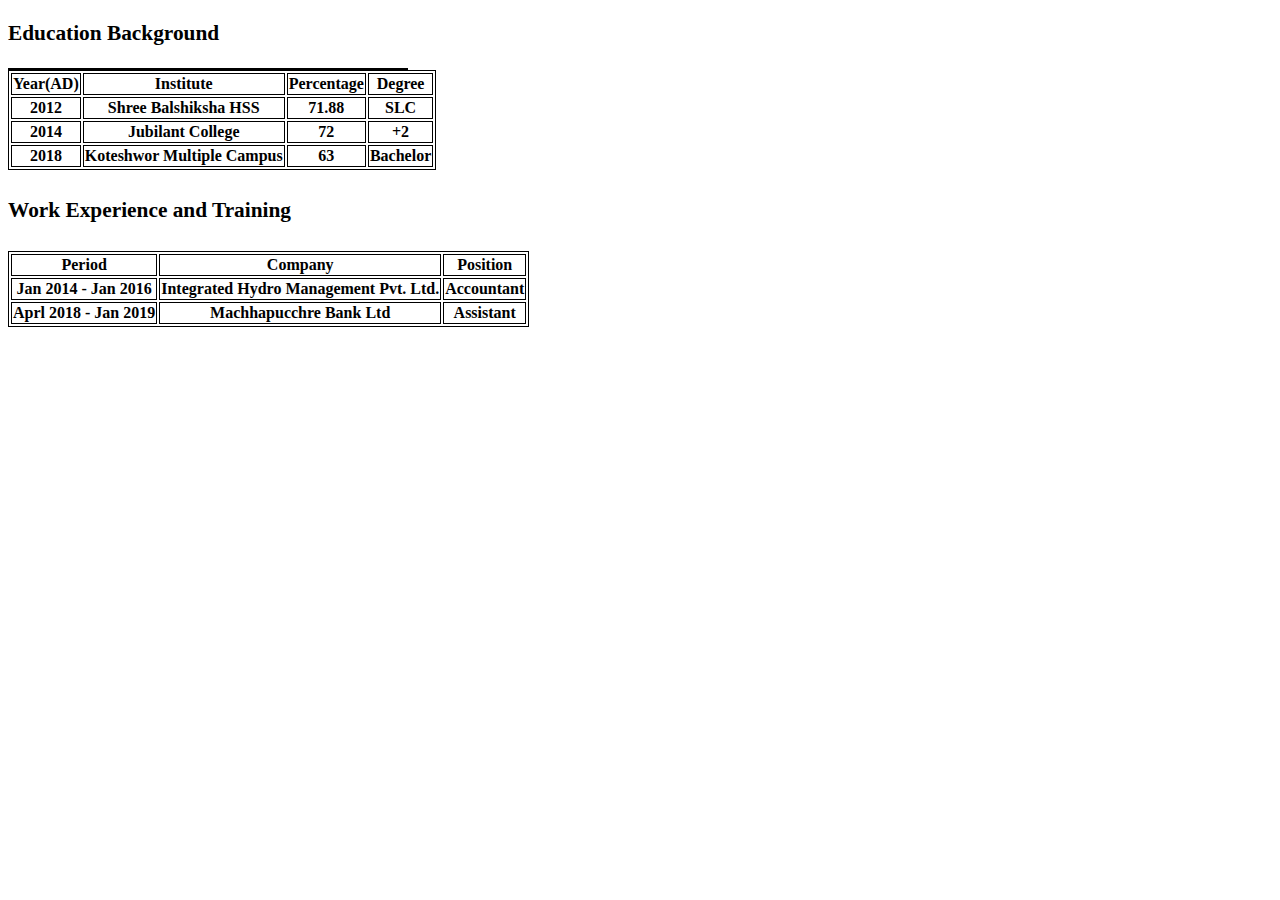
<file: aboutme.html>
<!DOCTYPE html>
<html>
	<head>
		<title>About Me</title>
	</head>

		<body>

	<table border="1" bgcolor="#FFE4B5" width="400" cellpadding="10" cellspacing="5">
<h3 style="color:Black; font-size:16pt">Education Background</h3>
<table>
<tr>
<th>Year(AD)</th>
<th>Institute</th>
<th>Percentage</th>
<th>Degree</th>
</tr>
<tr>
<th>2012</th>
<th>Shree Balshiksha HSS</th>
<th>71.88</th>
<th>SLC</th>
</tr>
<tr>
<th>2014</th>
<th>Jubilant College</th>
<th>72</th>
<th>+2</th>
</tr>
<tr>
<th>2018</th>
<th>Koteshwor Multiple Campus</th>
<th>63</th>
<th>Bachelor</th>
</tr>
	</tr>
</tr>
</table>
<h4 style="color:Black; font-size:16pt">Work Experience and Training</h4>
<p style="color:Black; font-size:12pt"
		<meta charset = "UTF-8" />
	<style type = "text/css">
	table, td, th {
	border: 1px solid black;
	}
	</style>
			<table>
		<tr>
			<th>Period</th>
			<th>Company</th>
			<th>Position</th>
		</tr>
		<tr>
			<th>Jan 2014 - Jan 2016</th>
			<th>Integrated Hydro Management Pvt. Ltd.</th>
			<th>Accountant</th>
		</tr>
		<tr>
			<th>Aprl 2018 - Jan 2019</th>
			<th>Machhapucchre Bank Ltd</th>
			<th>Assistant</th>

	</body>
</html>
</file>
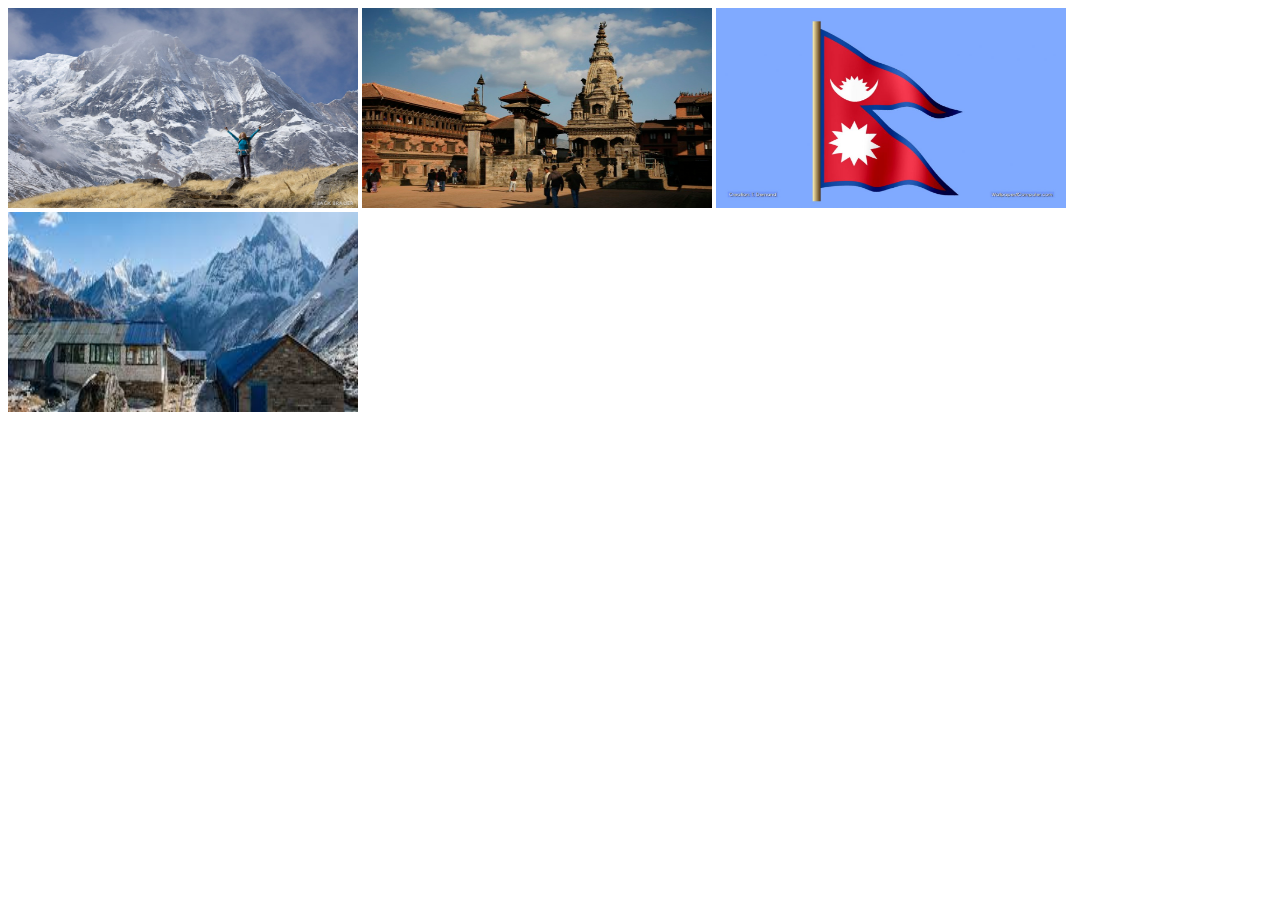
<file: gallery.html>
<!DOCTYPE html>
<html>
   <head>
      <title>HTML img Tag</title>
   </head>

   <body>
      <img src="mountain.jpg" alt="photo of mountain" width="350"
         height="200">
         <img src="patan.jpg" alt="photo of mountain" width="350"
            height="200">
            <img src="flag.jpg" alt="photo of mountain" width="350"
               height="200">
               <img src="hiking.jpg" alt="photo of mountain" width="350"
                  height="200">
   </body>
</html>
</file>
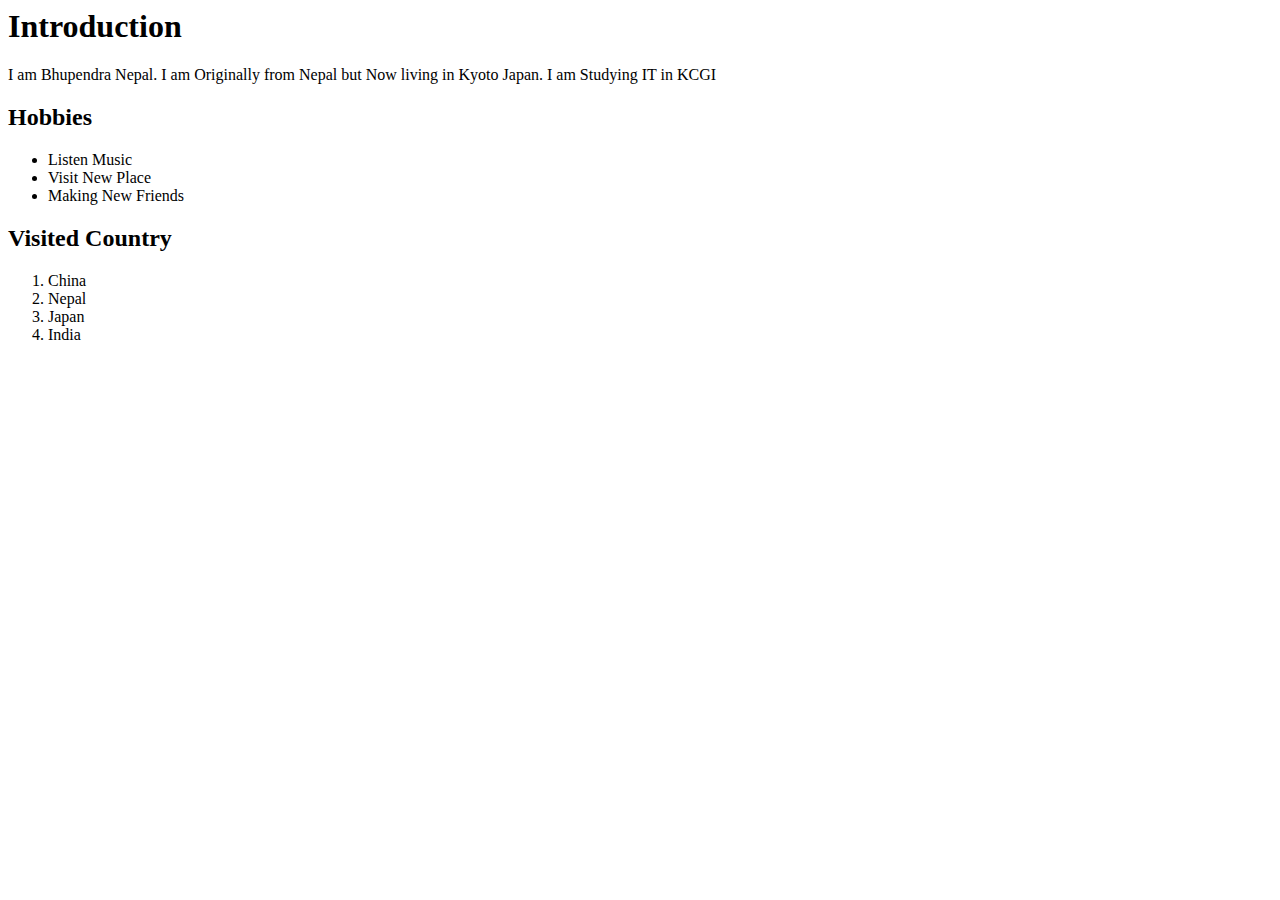
<file: home.html>
<html>
	<head>
		<title>Home</title>
	</head>
	<body>
		<h1>Introduction</h1>
		<p>I am Bhupendra Nepal. I am Originally from Nepal but Now living in Kyoto Japan. I am Studying IT in KCGI</p>
		<h2>Hobbies</h2>
		<ul>

			<li>Listen Music</li>
			<li>Visit New Place</li>
			<li>Making New Friends</li>
		</ul>
		<h2>Visited Country</h2>
		<ol type="1">
			<li>China</li>
			<li>Nepal</li>
			<li>Japan</li>
			<li>India</li>

</body>
</html>
</file>
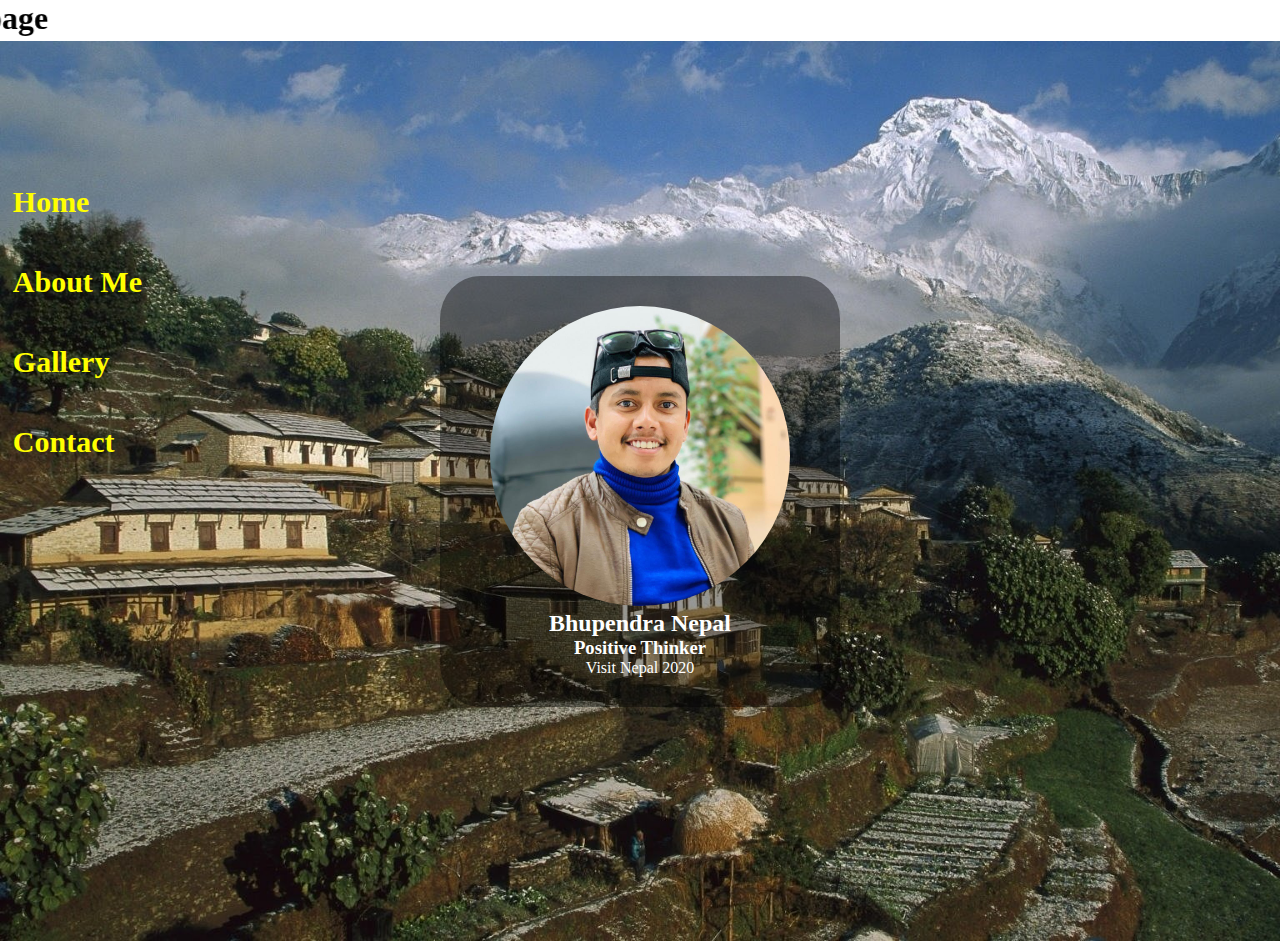
<file: profile.html>
<!DOCTYPE html>
<html >
  <head>
    <title></title>
    <link rel="stylesheet" type ="text/css" href="profilestyle.css">
    <link rel="stylesheet" href="https://stackpath.bootstrapcdn.com/font-awesome/4.7.0/css/font-awesome.min.css">
</head>
  <body>
    <div class="backgroung">
      <div class="nav">
        <a  href='home.html'>Home</a>
        <a href='aboutme.html'>About Me</a>
        <a href='gallery.html'>Gallery</a>
        <a href='#'>Contact</a>
      </div>
    </div>
    <marquee behavior="scroll" direction="Right"> <color="red"> <h1><font color="Black">Welcome To my Webpage</marquee>


    <div class="backImg">
      <div class="profile">
        <img src="bhupi.jpg" >
        <div class="profileText">
          <h2>Bhupendra Nepal</h2>
          <h3>Positive Thinker</h3>
          <p>Visit Nepal 2020</p>

</div>

        </div>

      </div>

  </body>
</html>
</file>
<file: profilestyle.css>
*{
  padding: 0;
  margin: 0;

}
.backImg{
  width: 100%;
  height: 100vh;
  background-image: url('nepal.jpg');
  background-image: blur;
  background-size: cover;
  display: flex;
  align-items: center;
  justify-content: center;
  text-align: center;
  color: white;
}
.profile{
  width: 400px;
  background-color: rgba(0,0,0,.4);
  padding: 30px 0;
  border-radius: 10%;
}
img{
  height: 300px;
  border-radius: 70%;
}
.nav{
  width: 300%;
  height: auto;
  background color: red;
  position: absolute;
  top: 20%;
  left: 1%;
}
.nav a{
  text-decoration: none;
  font-size: 30px;
  font-family: verdena;
  font-weight: bold;
  width: 100%;
  height:70px;
  margin: 5px 0;
  float: left;
  color: yellow;
}
a.active{
  background-colwor: red;
  color: black;
  align-content: text;
}
.nav a:hover{
  background-color: white;
}
</file>
